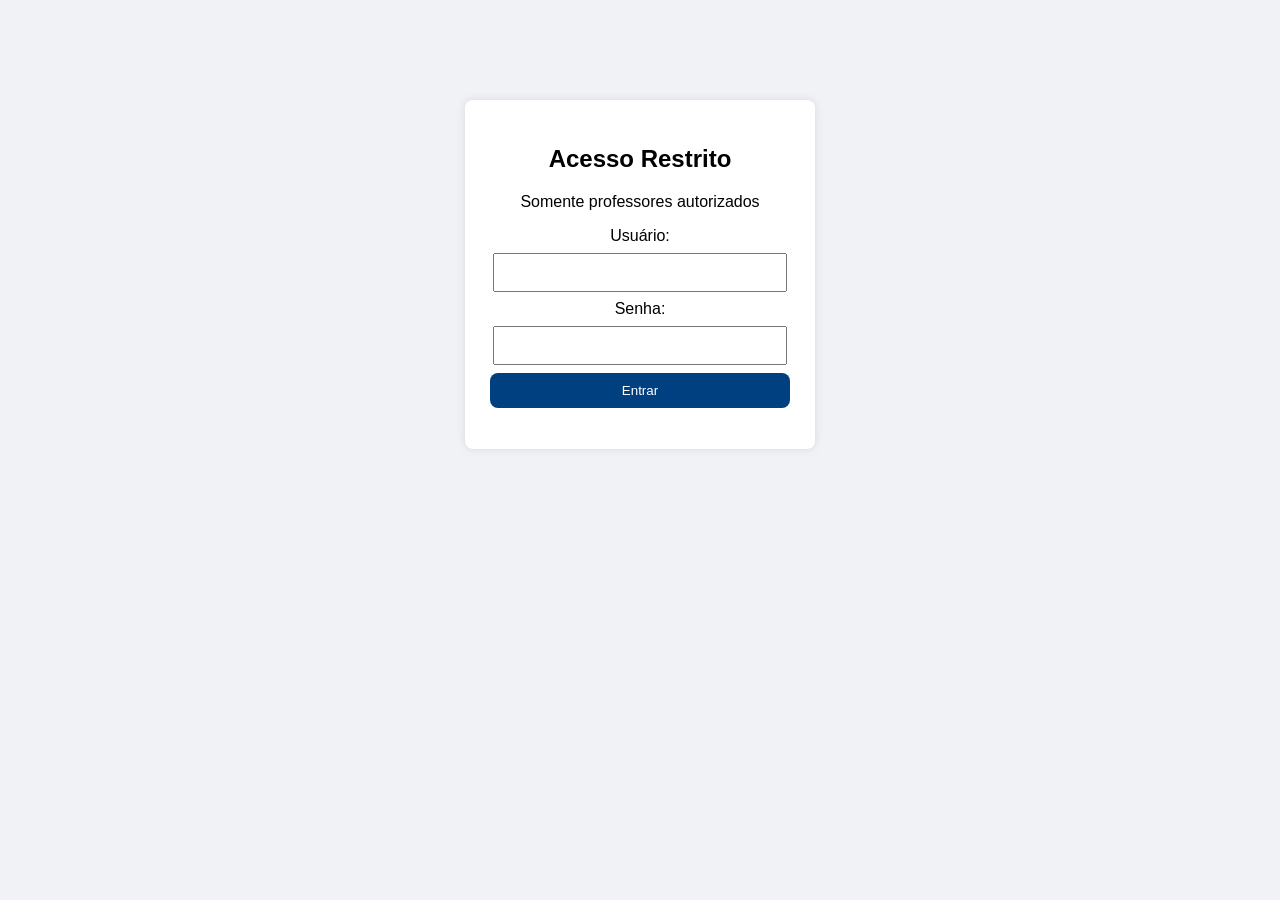
<file: BoletimGovPf/index.html>
<!DOCTYPE html>
<html lang="pt-br">
<head>
    <meta charset="UTF-8">
    <meta name="viewport" content="width=device-width, initial-scale=1.0">
    <title>Login - Professores</title>
    <link rel="stylesheet" href="style.css">
</head>
<body>

<div class="login-container">
    <h2>Acesso Restrito</h2>
    <p>Somente professores autorizados</p>

    <form onsubmit="return login()">
        <label>Usuário:</label>
        <input type="text" id="usuario" required autocomplete="username" requered>

        <label>Senha:</label>
        <input type="password" id="senha" required autocomplete="current-password" requered>

        <button type="submit">Entrar</button>
    </form>

    <p id="erro"></p>
</div>

<script src="script.js"></script>
</body>
</html>
</file>
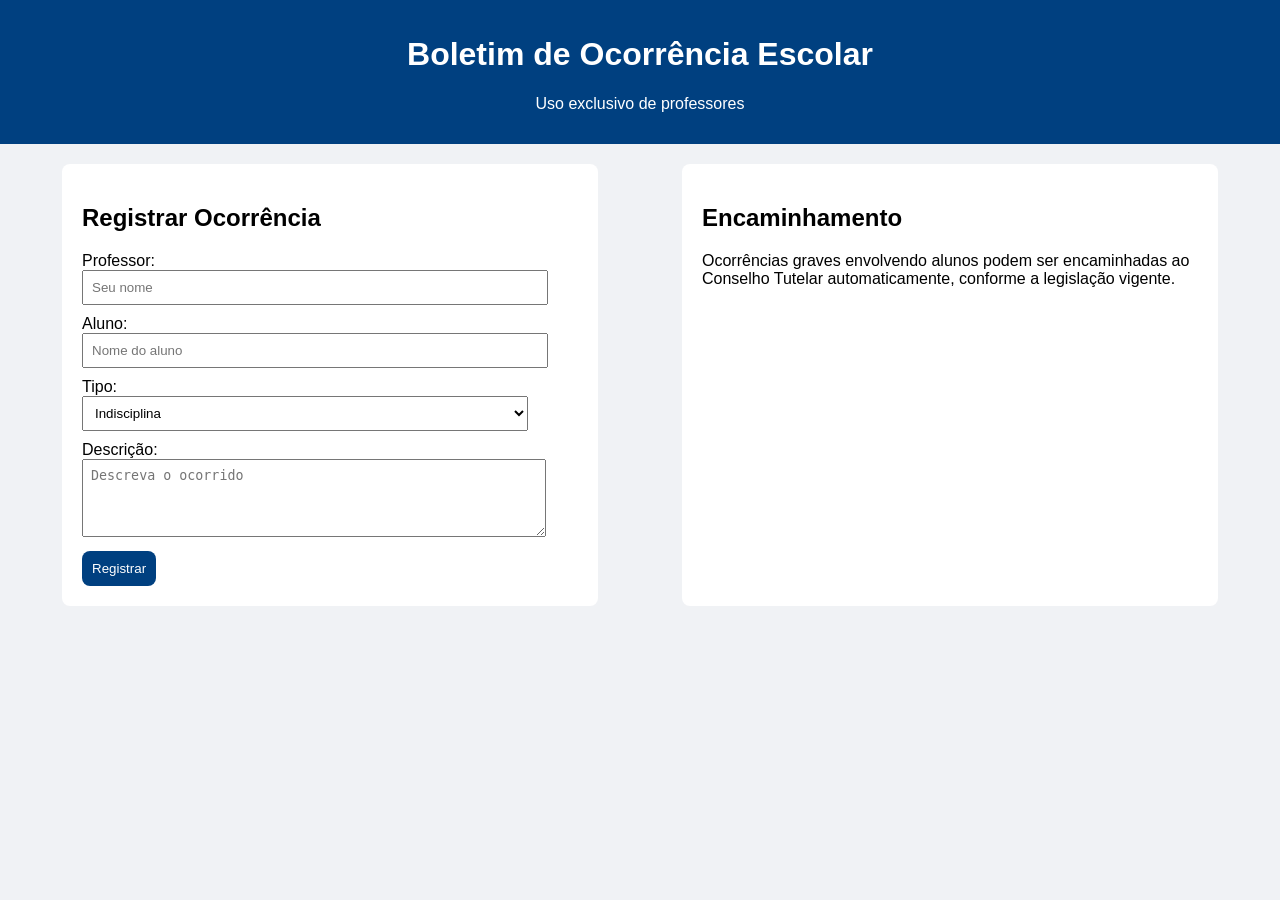
<file: BoletimGovPf/boletim.html>
<!DOCTYPE html>
<html lang="pt-br">

<head>
    <meta charset="UTF-8">
    <meta name="viewport" content="width=device-width, initial-scale=1.0">
    <title>Boletim de Ocorrência</title>
    <link rel="stylesheet" href="style.css">
</head>

<body>

    <header>
        <h1>Boletim de Ocorrência Escolar</h1>
        <p>Uso exclusivo de professores</p>
    </header>

    <main>
        <div class="container">
            <section class="formulario">
                <h2>Registrar Ocorrência</h2>

                <form>
                    <label for="professor">Professor:</label>
                    <input type="text" id="professor" placeholder="Seu nome">

                    <label>Aluno:</label>
                    <input type="text" placeholder="Nome do aluno">

                    <label>Tipo:<br></label>
                    <select>
                        <option>Indisciplina</option>
                        <option>Violência</option>
                        <option>Bullying</option>
                        <option>Encaminhamento ao Conselho Tutelar</option>
                    </select>

                    <label>Descrição:</label>
                    <textarea rows="4" placeholder="Descreva o ocorrido"></textarea>

                    <button type="submit">Registrar</button>
                </form>
            </section>

            <section class="info">
                <h2>Encaminhamento</h2>
                <p>
                    Ocorrências graves envolvendo alunos podem ser encaminhadas ao Conselho Tutelar automaticamente,
                    conforme a legislação vigente.
                </p>
            </section>
        </div>

    </main>
    <script src="script.js"></script>
</body>

</html>
</file>
<file: BoletimGovPf/style.css>
body {
    font-family: Arial, sans-serif;
    background: #f0f2f5;
    margin: 0;
}

/* LOGIN */

.container {
    display: flex;
    flex-direction: row;
    flex-wrap: wrap;
    justify-content: space-around;
}

.login-container {
    width: 300px;
    margin: 100px auto;
    background: white;
    padding: 25px;
    border-radius: 8px;
    text-align: center;
    box-shadow: 0 0 10px rgba(0, 0, 0, 0.1);
    opacity: 0;
    /* Começa invisível */
    animation: fadeIn 1.5s ease-in-out forwards;
    /* Chama a animação */
}

@keyframes fadeIn {
    from {
        opacity: 0;
        transform: translateY(-20px);
        /* Opcional: desliza suavemente para baixo */
    }

    to {
        opacity: 1;
        transform: translateY(0);
    }
}

.login-container input {
    width: 90%;
    padding: 10px;
    margin: 8px 0;
}

.login-container button {
    width: 100%;
    padding: 10px;
    background: #004080;
    color: white;
    border: none;
    cursor: pointer;
    border-radius: 8px;
}

#erro {
    color: red;
}

/* SISTEMA */
header {
    background: #004080;
    color: white;
    text-align: center;
    padding: 15px;
    opacity: 0;
    /* Começa invisível */
    animation: fadeIn 1.5s ease-in-out forwards;
    /* Chama a animação */
}

main {
    display: flex;
    justify-content: space-around;
    padding: 20px;
    opacity: 0;
    /* Começa invisível */
    animation: fadeIn 1.5s ease-in-out forwards;
    /* Chama a animação */
}

.formulario,
.info {
    background: white;
    padding: 20px;
    width: 40%;
    border-radius: 8px;
    text-align: left;

}

input,
select,
textarea {
    width: 90%;
    margin-bottom: 10px;
    padding: 8px;
}

button {
    background: #004080;
    color: white;
    border: none;
    padding: 10px;
    border-radius: 8px;
}

@media screen and (max-width: 600px) {

    @media screen and (max-width: 600px) {

        body {
            padding: 10px;
        }

        h1 {
            font-size: 18px;
            text-align: center;
        }

        h2 {
            font-size: 18px;
            text-align: center;
        }

        p {
            text-align: center;
        }

        /* LOGIN */
        .login-container {
            width: 100%;
            /* ocupa toda largura */
            max-width: 400px;
            /* evita ficar gigante em telas maiores */
            margin: 40px auto;
            padding: 20px;
        }

        /* SISTEMA */
        main {
            flex-direction: column;
            /* empilha */
            padding: 10px;
        }

        .formulario,
        .info {
            width: 100%;
            /* ocupa toda tela */
            margin-bottom: 15px;
        }

        /* FORM */
        form {
            display: flex;
            flex-direction: column;
            width: 100%;
            align-items: center;
        }

        input,
        select,
        textarea {
            width: 100%;
            /* ESSENCIAL */
            box-sizing: border-box;
            /* evita estouro */
        }

        button {
            width: 100%;
        }

        body {
            display: flex;
            padding: 30px;
            flex-direction: row;
            flex-wrap: wrap;
            align-content: space-between;
            justify-content: space-around;
        }
    }
}
</file>
